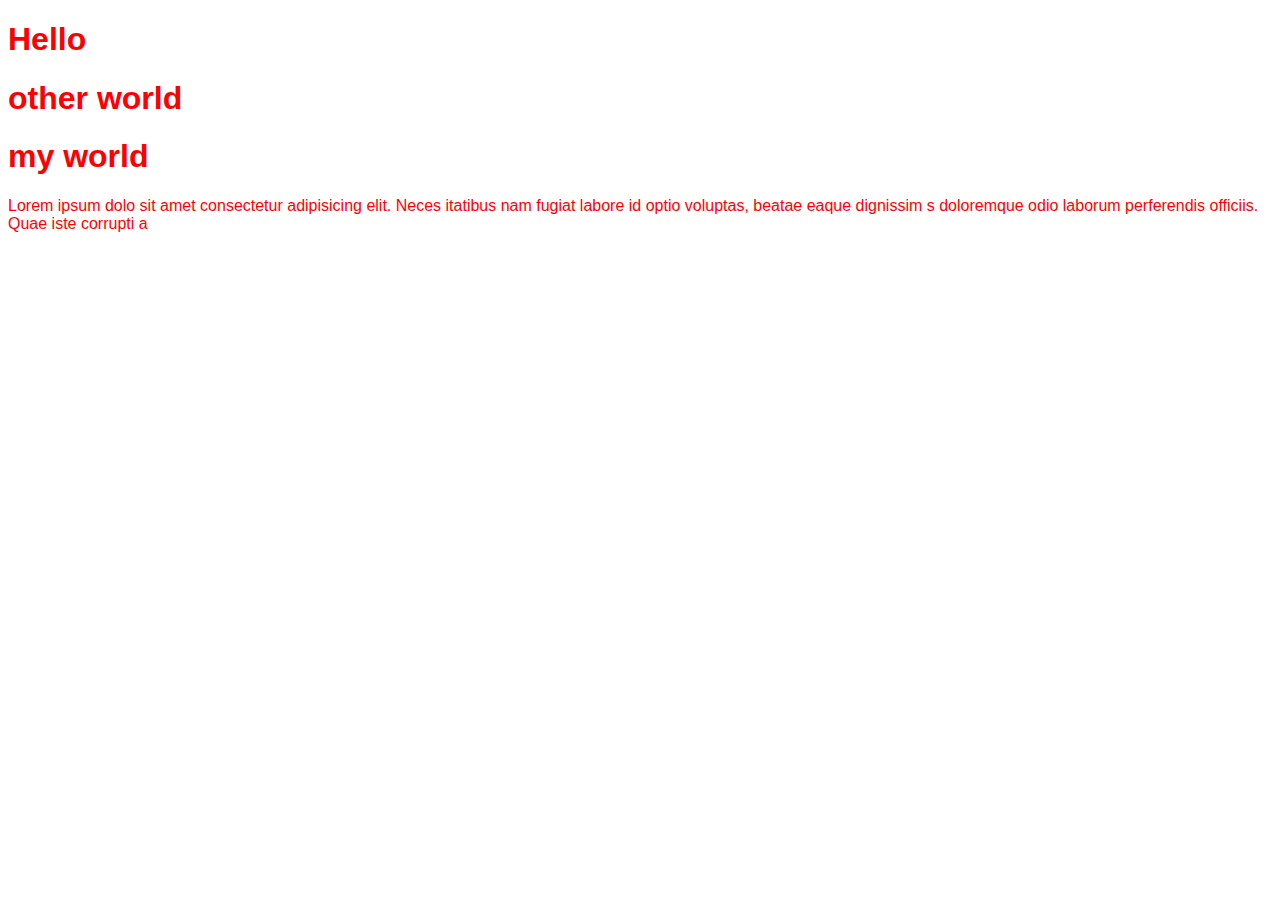
<file: GS/external.html>
<!DOCTYPE html>
<html lang="en">
<head>
    <meta charset="UTF-8">
    <meta name="viewport" content="width=device-width, initial-scale=1.0">
    <title>Document</title>
    <link rel="stylesheet" href="main.css">
</head>
<body>
    <h1 id="first-header">Hello</h1>
    <h1 id="second-heder">other world</h1>
    <h1 id="third-header">my world</h1>
    <p>Lorem ipsum dolo sit amet consectetur adipisicing elit. Neces
        itatibus nam fugiat labore id optio voluptas, beatae eaque dignissim
        s doloremque odio laborum perferendis officiis. Quae iste corrupti a</p>
</body>
</html>
</file>
<file: GS/main.css>
body{
    font-family: sans-serif;
    color: red;
}
#First-header{
    color: black;
}
#Second-header{
    color: blue;
}
#thired-header{
    color: yellow;
}
</file>
